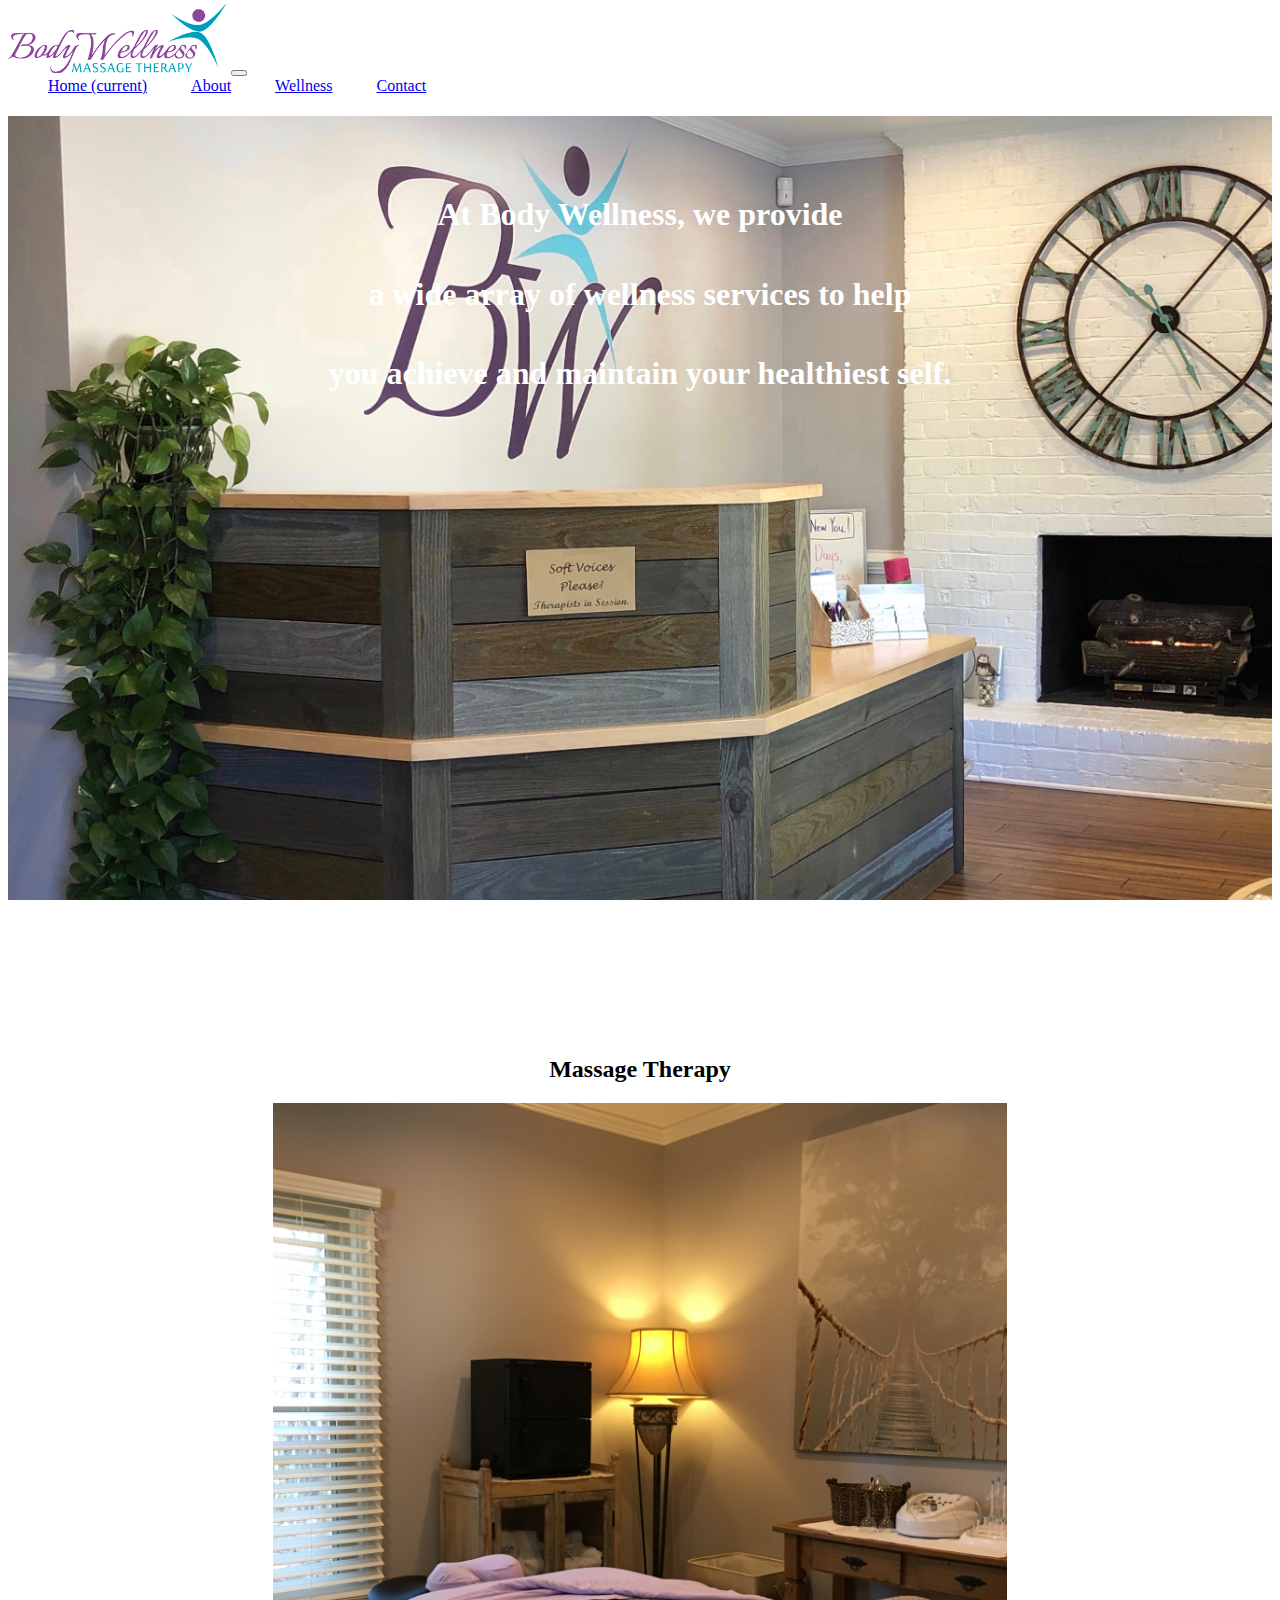
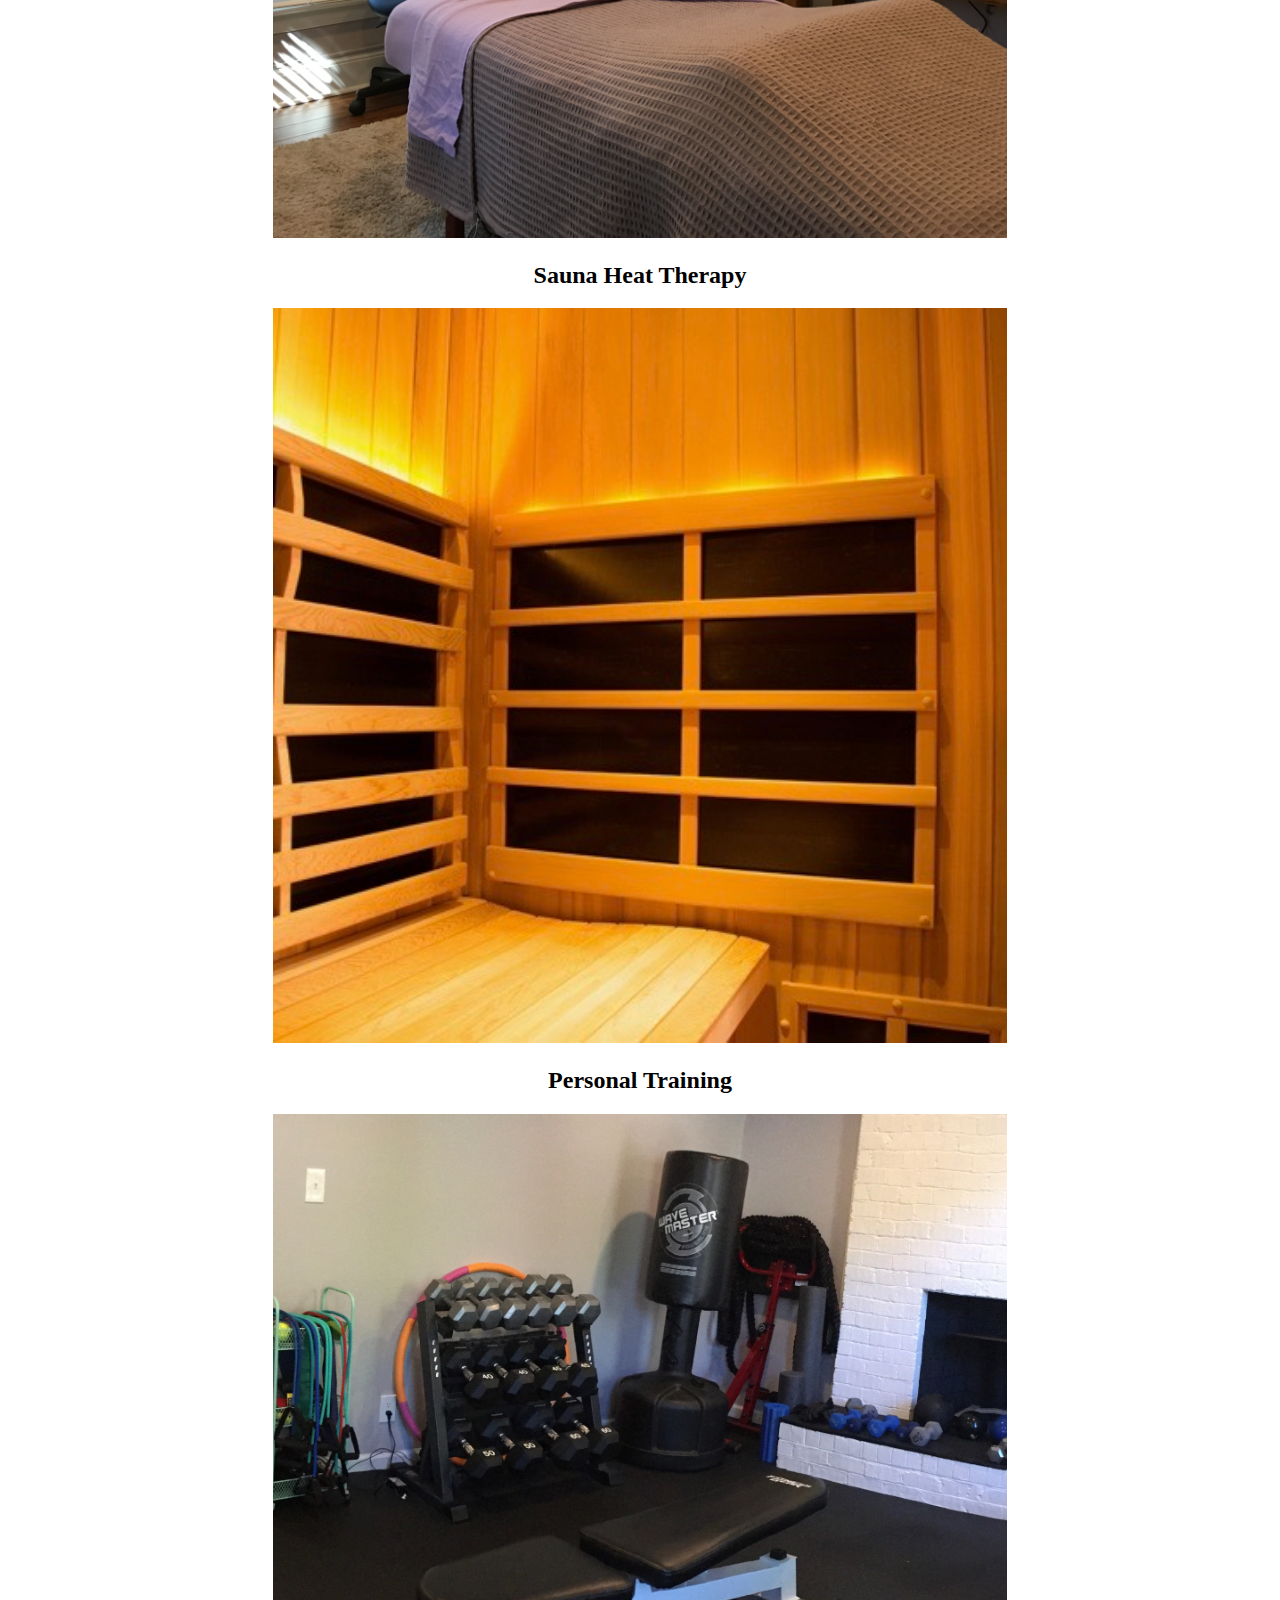
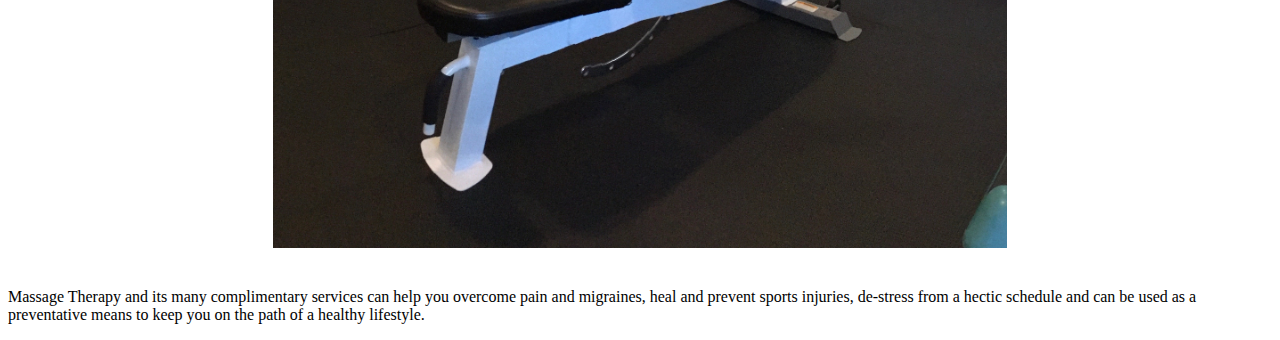
<file: index copy.html>
<!doctype html>
<html lang="en">
  <head>
    <!-- Required meta tags -->
    <meta charset="utf-8">
    <meta name="viewport" content="width=device-width, initial-scale=1, shrink-to-fit=no">

    <!-- Bootstrap CSS -->
    <link rel="stylesheet" href="https://stackpath.bootstrapcdn.com/bootstrap/4.1.1/css/bootstrap.min.css" integrity="sha384-WskhaSGFgHYWDcbwN70/dfYBj47jz9qbsMId/iRN3ewGhXQFZCSftd1LZCfmhktB" crossorigin="anonymous">
    <!-- My CSS -->
    <link rel="stylesheet" href="style/css/style.css">

    <title>Body Wellness Massage Therapy</title>
  </head>

  <body>
    <!-- Navbar -->
    <nav class="navbar navbar-expand-lg navbar-light bg-light">
      <a class="navbar-brand" href="#"><img id="logo" src="img/BW.png" alt=""></a>
      <button class="navbar-toggler" type="button" data-toggle="collapse" data-target="#navbarNavAltMarkup" aria-controls="navbarNavAltMarkup" aria-expanded="false" aria-label="Toggle navigation">
        <span class="navbar-toggler-icon"></span>
      </button>
      <div class="collapse navbar-collapse" id="navbarNavAltMarkup">
        <div class="navbar-nav">
          <a class="nav-item nav-link active" href="#">Home <span class="sr-only">(current)</span></a>
          <a class="nav-item nav-link" href="#">About</a>
          <a class="nav-item nav-link" href="#">Wellness</a>
          <a class="nav-item nav-link disabled" href="#">Contact</a>
        </div>
      </div>
    </nav>
    <!-- End of Navbar -->


    <div class="welcome_block">
      <h1>Massage, Infrared Sauna, Personal Training, Fitness, Garner, NC</h1>
      <!-- h1 is invisible -->
      <h4 id="welcome_text">At Body Wellness, we provide</h4>
      <h4>a wide array of wellness services to help</h4> <h4>you achieve and maintain your healthiest self.</h4>
      <!-- <div class="welcome_services">

      </div> -->



    </div>
    <div id="welcome_columns" class="row">
      <div class="col-4">
        <h2>Massage Therapy</h2>
        <img id="massage" src="img/massage.jpg" alt="">
      </div>
      <div class="col-4">
        <h2>Sauna Heat Therapy</h2>
        <img id="sauna" src="img/sauna.jpg" alt="">
      </div>
      <div class="col-4">
        <h2>Personal Training</h2>
        <img id="personal-training"  src="img/personal-training.jpg" alt="">
      </div>
    </div>
    <!-- End Service Block -->

    <p>Massage Therapy and its many complimentary services
    can help you overcome pain and migraines, heal and prevent sports injuries, de-stress from a hectic schedule and can be used as a preventative means to keep you on the path of a healthy lifestyle.</p>











    <!-- Optional JavaScript -->
    <!-- jQuery first, then Popper.js, then Bootstrap JS -->
    <script src="https://code.jquery.com/jquery-3.3.1.slim.min.js" integrity="sha384-q8i/X+965DzO0rT7abK41JStQIAqVgRVzpbzo5smXKp4YfRvH+8abtTE1Pi6jizo" crossorigin="anonymous"></script>
    <script src="https://cdnjs.cloudflare.com/ajax/libs/popper.js/1.14.3/umd/popper.min.js" integrity="sha384-ZMP7rVo3mIykV+2+9J3UJ46jBk0WLaUAdn689aCwoqbBJiSnjAK/l8WvCWPIPm49" crossorigin="anonymous"></script>
    <script src="https://stackpath.bootstrapcdn.com/bootstrap/4.1.1/js/bootstrap.min.js" integrity="sha384-smHYKdLADwkXOn1EmN1qk/HfnUcbVRZyYmZ4qpPea6sjB/pTJ0euyQp0Mk8ck+5T" crossorigin="anonymous"></script>
  </body>
</html>
</file>
<file: style/css/style.css>
/* line 13, /Users/Candice1/Documents/GitHub - Web Design/tts-web-design-capstone/style/sass/style.scss */
#logo {
  display: inline-block;
  margin-left: auto;
  margin-right: auto;
  margin-top: -5px;
  height: 70px;
}

/* line 21, /Users/Candice1/Documents/GitHub - Web Design/tts-web-design-capstone/style/sass/style.scss */
.nav-item {
  margin-left: 40px;
}

/* line 25, /Users/Candice1/Documents/GitHub - Web Design/tts-web-design-capstone/style/sass/style.scss */
h1 {
  color: transparent;
}

/* line 29, /Users/Candice1/Documents/GitHub - Web Design/tts-web-design-capstone/style/sass/style.scss */
.welcome_block {
  color: white;
  height: 900px;
  background-image: url(../../img/front.jpg);
  background-color: rgba(0, 0, 0, 0.5);
  background-size: cover;
  background-attachment: fixed;
  text-align: center;
}

/* line 41, /Users/Candice1/Documents/GitHub - Web Design/tts-web-design-capstone/style/sass/style.scss */
h4 {
  font-size: 200%;
}

/* line 45, /Users/Candice1/Documents/GitHub - Web Design/tts-web-design-capstone/style/sass/style.scss */
#welcome_columns {
  background-color: #fff;
  padding: 20px;
  text-align: center;
}

/* line 51, /Users/Candice1/Documents/GitHub - Web Design/tts-web-design-capstone/style/sass/style.scss */
#massage {
  width: 60%;
}

/* line 55, /Users/Candice1/Documents/GitHub - Web Design/tts-web-design-capstone/style/sass/style.scss */
#sauna {
  width: 60%;
}

/* line 59, /Users/Candice1/Documents/GitHub - Web Design/tts-web-design-capstone/style/sass/style.scss */
#personal-training {
  width: 60%;
}

/* line 63, /Users/Candice1/Documents/GitHub - Web Design/tts-web-design-capstone/style/sass/style.scss */
#welcome-button {
  margin: 10px;
}

/*# sourceMappingURL=../css/style.map */
</file>
